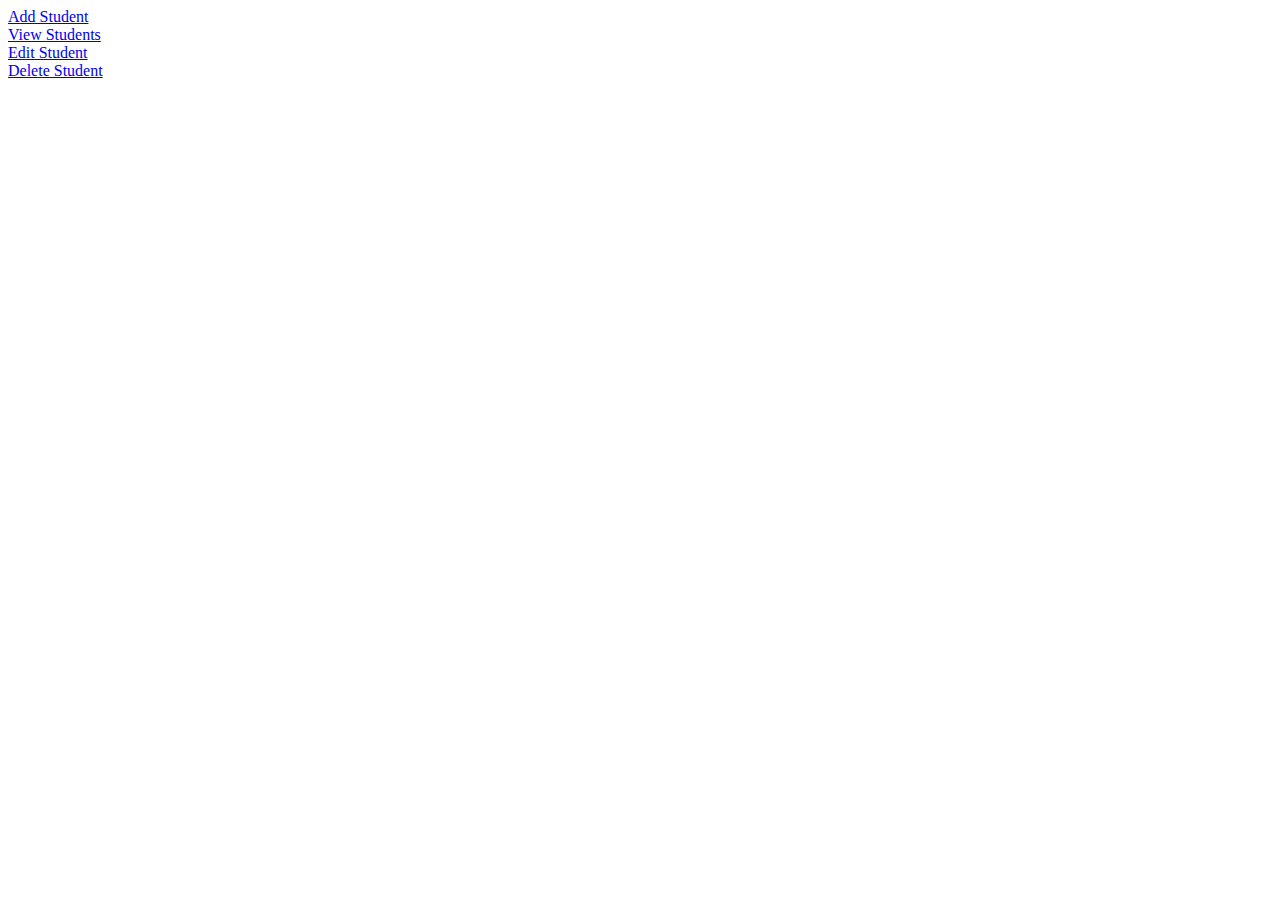
<file: single/app1/index.html>
<DOCTYPE HTML>
<html lang='en'>
<head>
<meta charset = 'UTF-8'>
<title>Monko School</title>
</head>
<body>
<a href='StudentAddForm.html'>Add Student</a><br>
<a href='getStudents'>View Students</a><br>
<a href='StudentEditForm.html'>Edit Student</a><br>
<a href='StudentDeleteForm.html'>Delete Student</a><br>
</body>
</html>
</file>
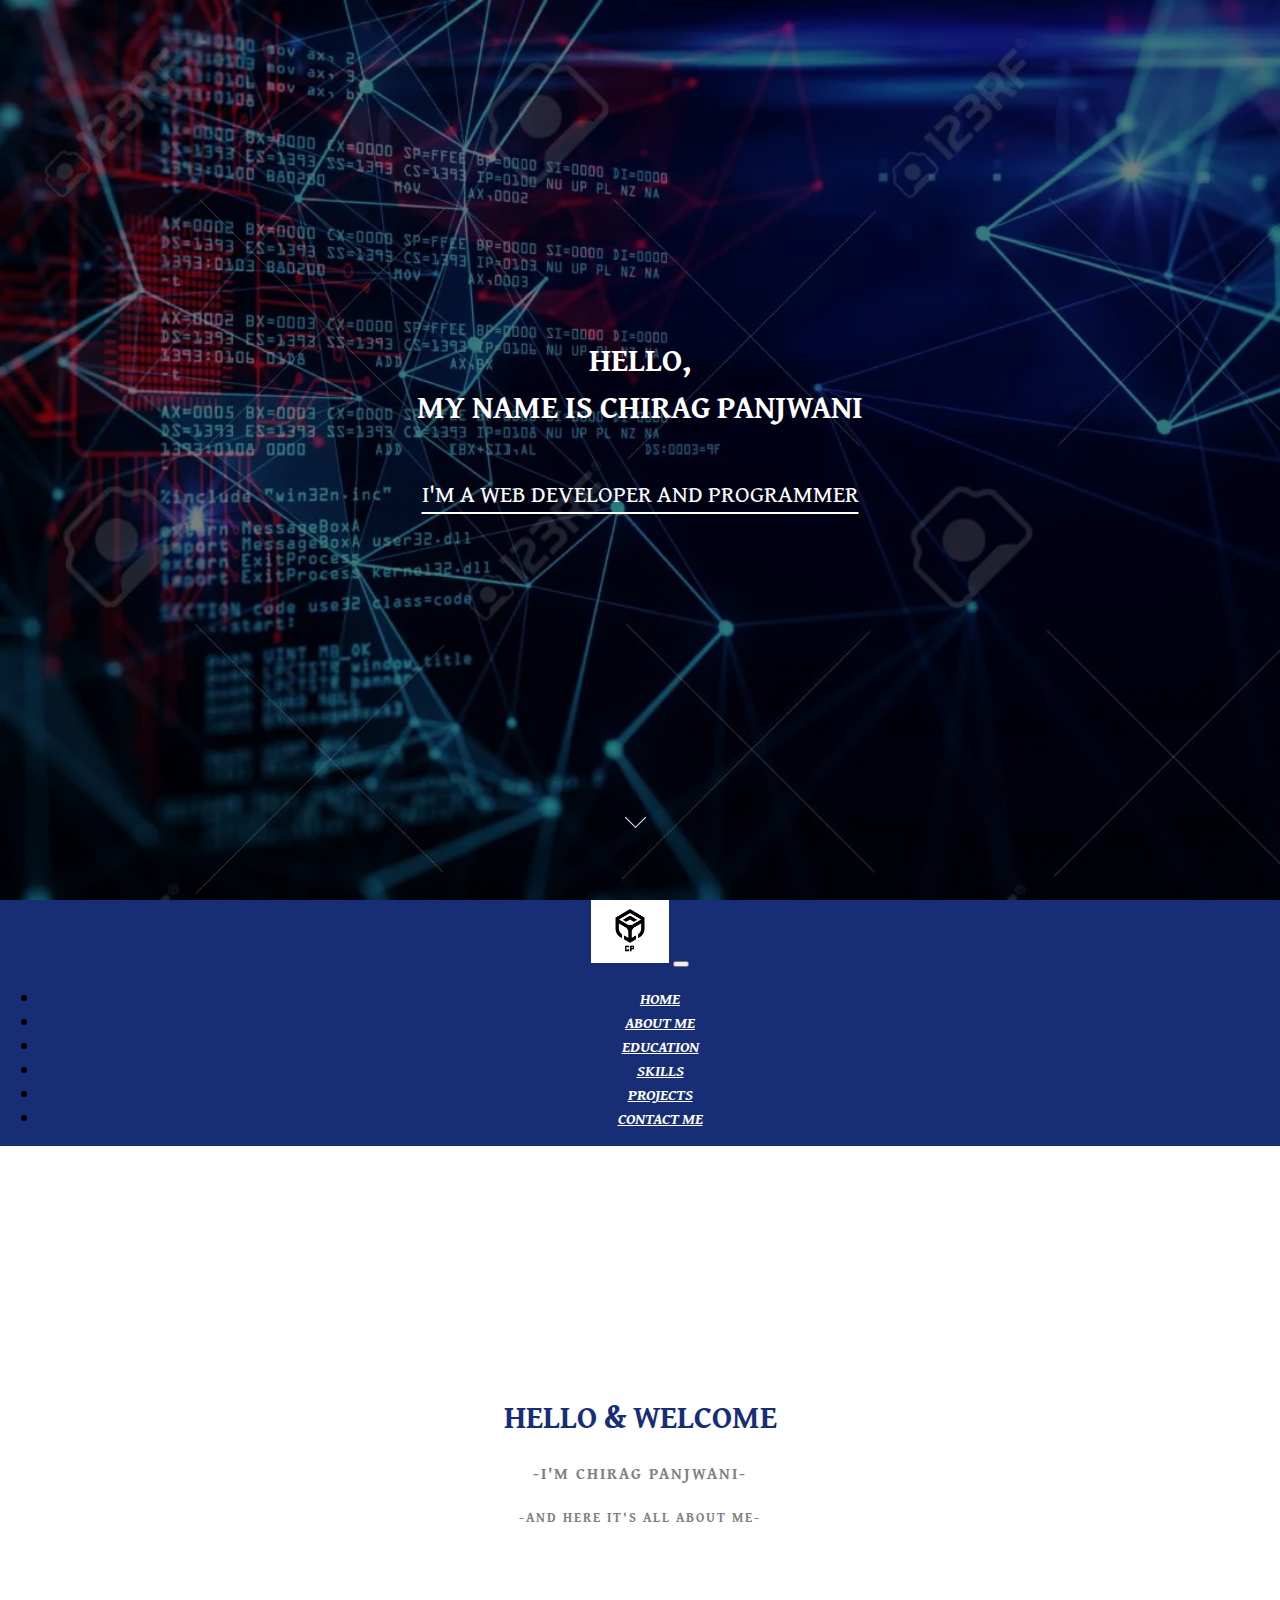
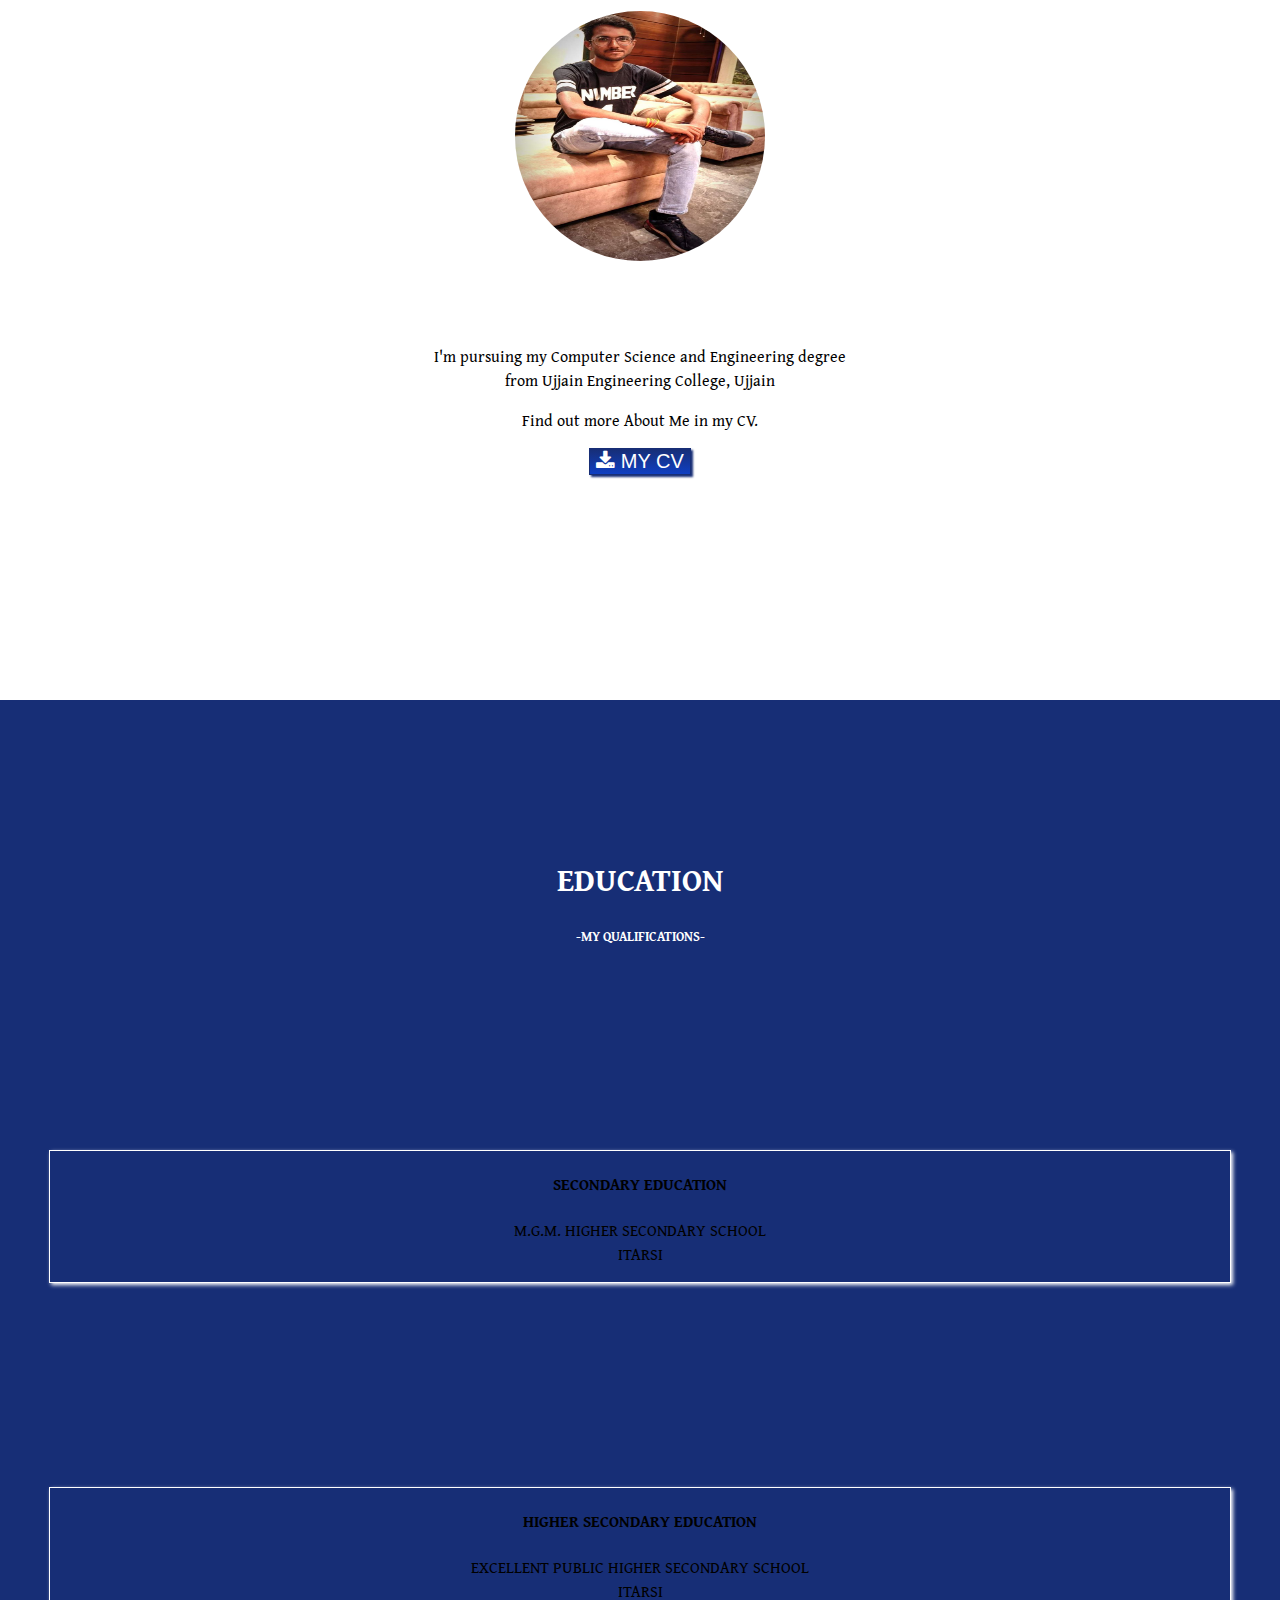
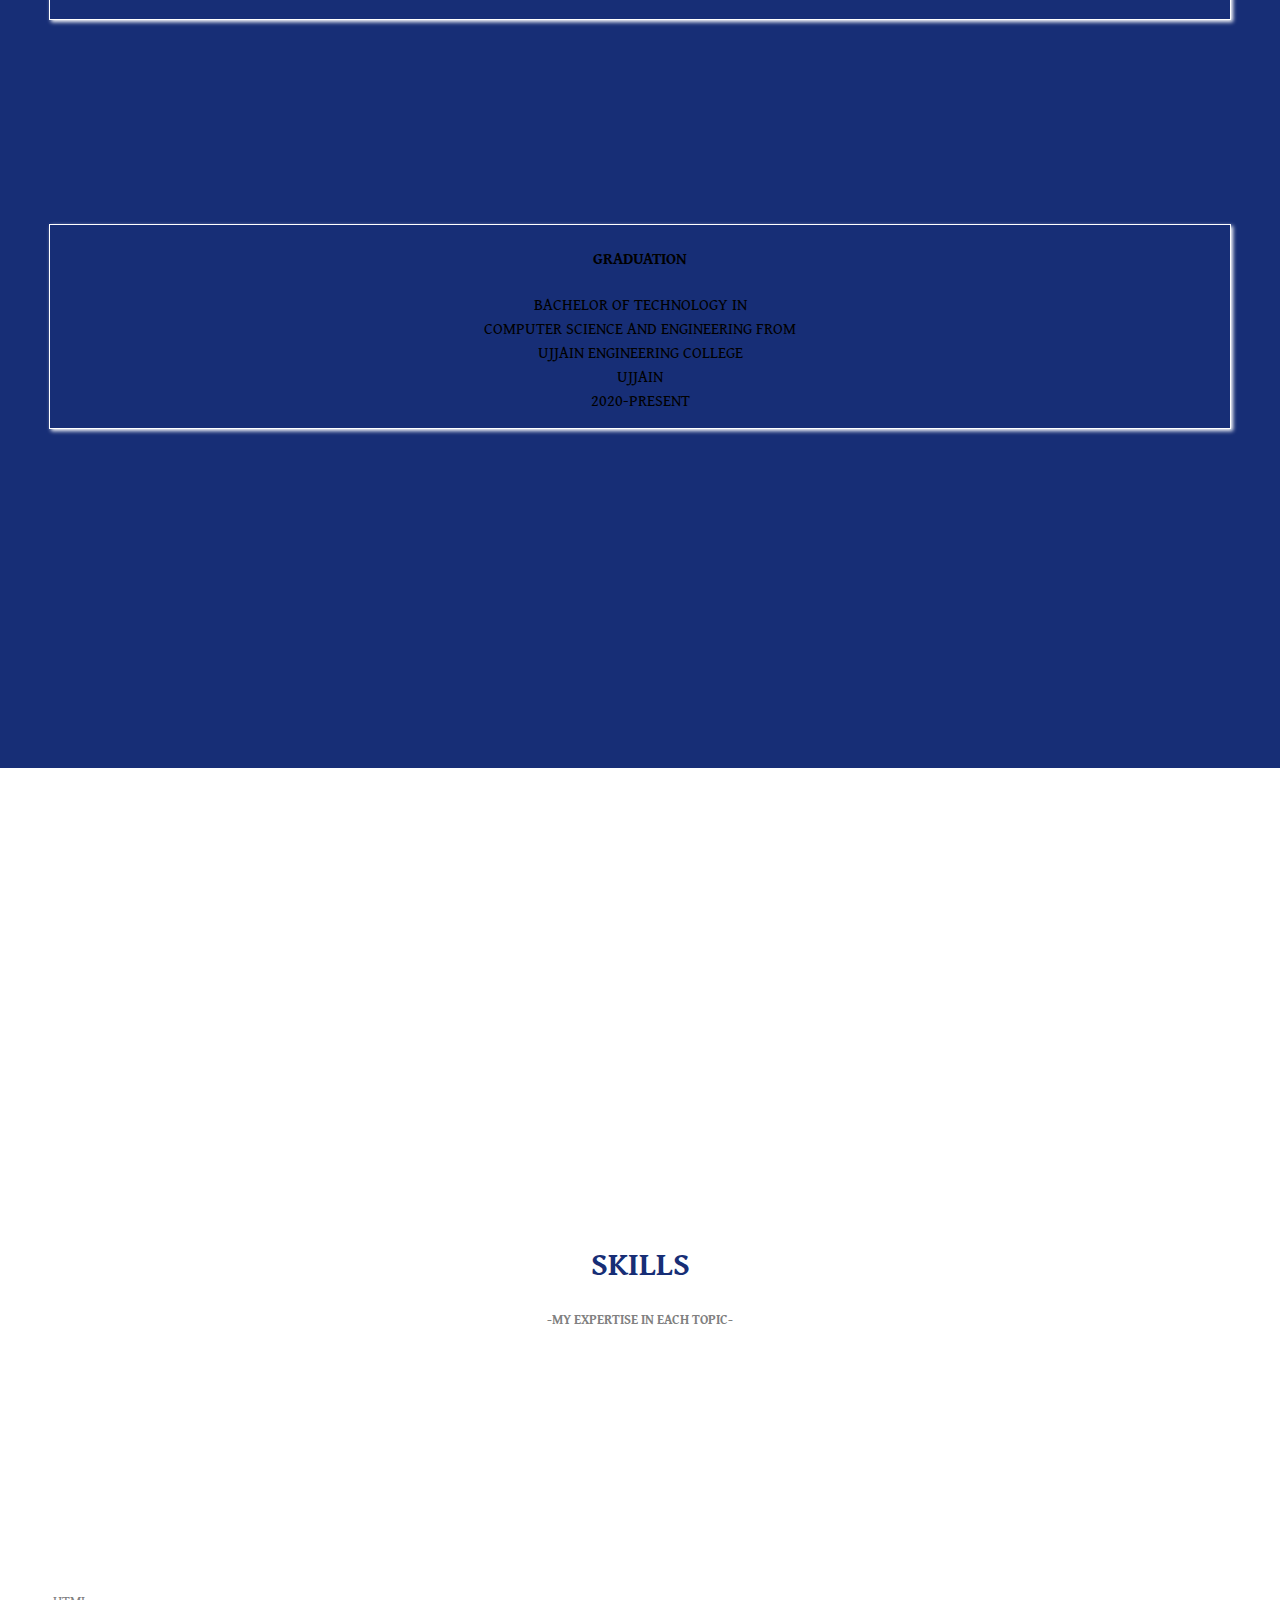
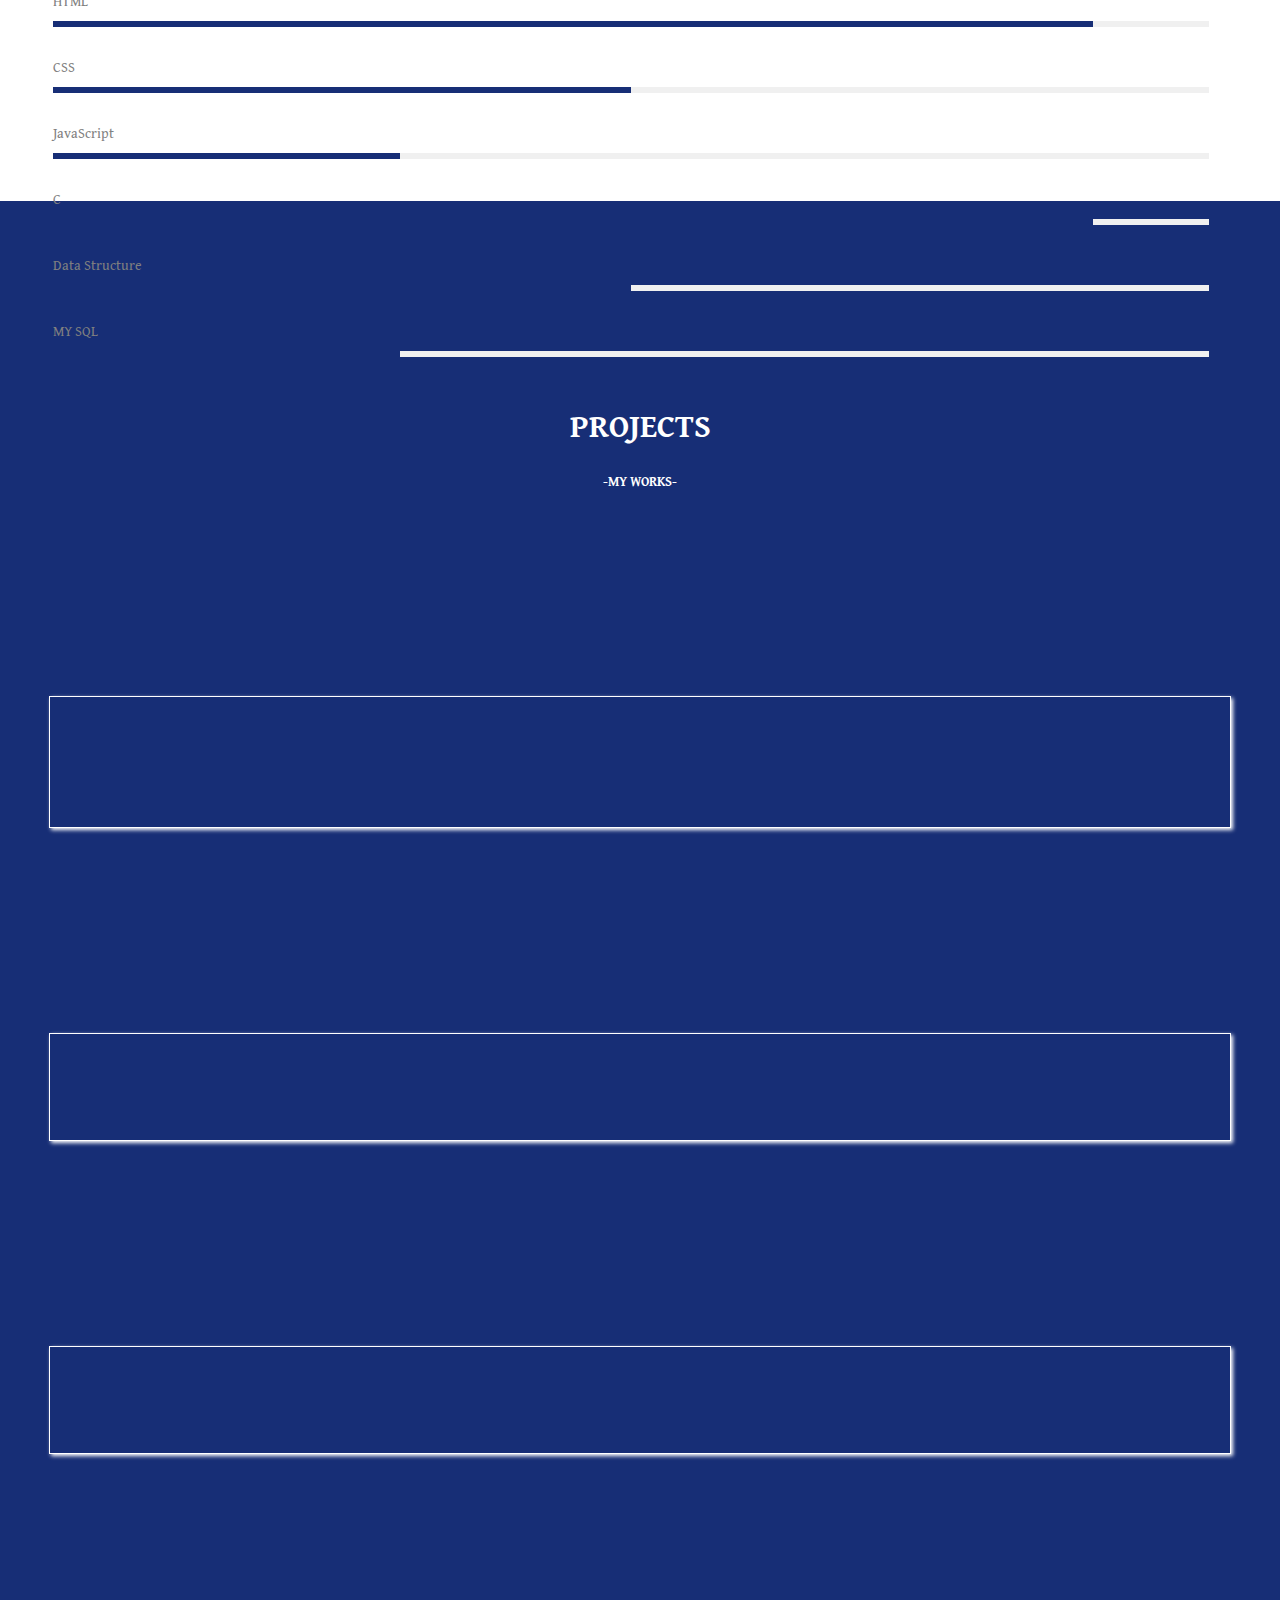
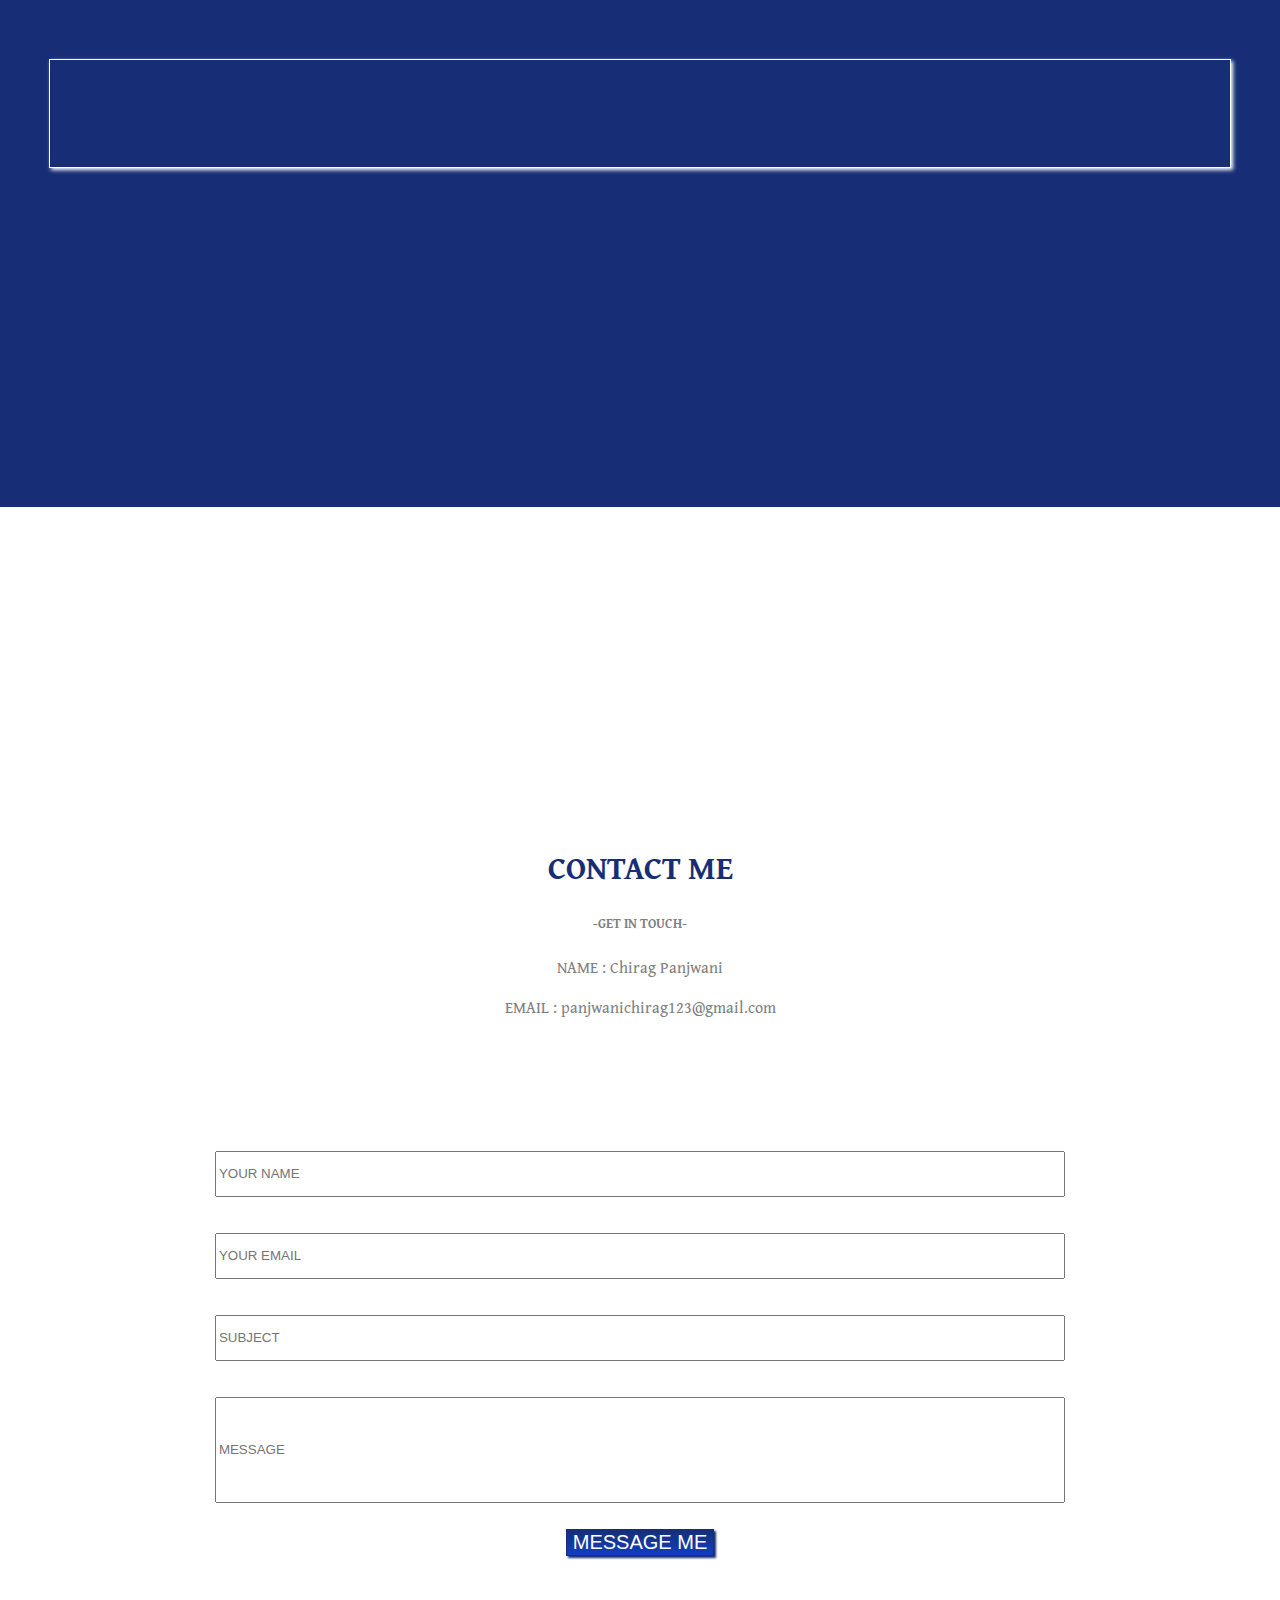
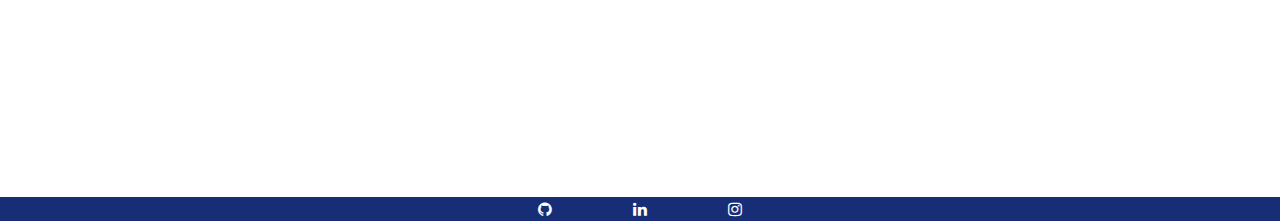
<file: single/app3/index.html>
<!DOCTYPE html>
<html lang="en">

<head>
  <meta charset="UTF-8">
  <meta http-equiv="X-UA-Compatible" content="IE=edge">
  <meta name="viewport" content="width=device-width, initial-scale=1.0">
  <title>Portfolio</title>
  <link rel="stylesheet" href="https://cdnjs.cloudflare.com/ajax/libs/font-awesome/4.7.0/css/font-awesome.min.css">
  <link rel="preconnect" href="https://fonts.googleapis.com">
  <link rel="preconnect" href="https://fonts.gstatic.com" crossorigin>
  <link href="https://fonts.googleapis.com/css2?family=Gentium+Book+Plus:ital,wght@0,400;0,700;1,400;1,700&display=swap"
    rel="stylesheet">
  <link rel="stylesheet" href="https://cdn.jsdelivr.net/npm/bootstrap@4.1.3/dist/css/bootstrap.min.css"
    integrity="sha384-MCw98/SFnGE8fJT3GXwEOngsV7Zt27NXFoaoApmYm81iuXoPkFOJwJ8ERdknLPMO" crossorigin="anonymous">
  <link rel="stylesheet" href="Portfolio1.css">
  <link rel="shortcut icon" href="portfolioIcon.png" type="image/x-icon">
  <script src="https://code.jquery.com/jquery-3.3.1.slim.min.js"
    integrity="sha384-q8i/X+965DzO0rT7abK41JStQIAqVgRVzpbzo5smXKp4YfRvH+8abtTE1Pi6jizo"
    crossorigin="anonymous"></script>
  <script src="https://cdn.jsdelivr.net/npm/popper.js@1.14.3/dist/umd/popper.min.js"
    integrity="sha384-ZMP7rVo3mIykV+2+9J3UJ46jBk0WLaUAdn689aCwoqbBJiSnjAK/l8WvCWPIPm49"
    crossorigin="anonymous"></script>
  <script src="https://cdn.jsdelivr.net/npm/bootstrap@4.1.3/dist/js/bootstrap.min.js"
    integrity="sha384-ChfqqxuZUCnJSK3+MXmPNIyE6ZbWh2IMqE241rYiqJxyMiZ6OW/JmZQ5stwEULTy"
    crossorigin="anonymous"></script>
</head>

<body>

  <!-- HOME PAGE -->

  <section id="home">
    <div class="background-overlay">
      <div class="container-fluid heading">
        <h1>HELLO,<br> MY NAME IS CHIRAG PANJWANI</h1>
        <h2>I'M A WEB DEVELOPER AND PROGRAMMER</h2>
      </div>
      <section id="downScroll">
        <a href="#aboutMe"><span class="scrollPosition"></span></a>
      </section>
    </div>
  </section>

  <!-- HOME PAGE END  -->

  <!-- NAVBAR -->
  <nav id="navigation" class="navbar navbar-expand-lg">
    <a class="navbar-brand logo" href="#home"><img src="portfolioIcon.png" alt="ICON"></a>
    <button class="navbar-toggler navbar-light btn btn-dark" type="button" data-toggle="collapse"
      data-target="#navbarTogglerDemo02" aria-controls="navbarTogglerDemo02" aria-expanded="false"
      aria-label="Toggle navigation">
      <span class="navbar-toggler-icon"></span>
    </button>
    <div class="collapse navbar-collapse" id="navbarTogglerDemo02">
      <ul class="navbar-nav ml-auto">
        <li class="nav-item">
          <a href="#home" class="nav-link active">HOME</a>
        </li>
        <li class="nav-item">
          <a href="#aboutMe" class="nav-link active">ABOUT ME</a>
        </li>
        <li class="nav-item">
          <a href="#education" class="nav-link active">EDUCATION</a>
        </li>
        <li class="nav-item">
          <a href="#skills" class="nav-link active">SKILLS</a>
        </li>
        <li class="nav-item">
          <a href="#projects" class="nav-link active">PROJECTS</a>
        </li>
        <li class="nav-item">
          <a href="#contactMe" class="nav-link active">CONTACT ME</a>
        </li>
      </ul>
  </nav>

  <!-- NAVBAR END -->

  <!-- ABOUT ME -->

  <section id="aboutMe">
    <div class="introAboutMe">
      <h1>HELLO & WELCOME</h1>
      <h4>-I'M CHIRAG PANJWANI-</h4>
      <h5>-AND HERE IT'S ALL ABOUT ME-</h5>
    </div>
    <span class="myPic"> <img src="aboutMe.jpg" alt="myPic"></span>
    <p class="someInfo">I'm pursuing my Computer Science and Engineering degree<br> from Ujjain Engineering College,
      Ujjain</p>
    <p class="someInfo">Find out more About Me in my CV.</p>
    <a href="CHIRAG PANJWANI CV.pdf" target="_blank"><button class="btn-1 btn-lg "><i class="fa fa-download"></i> MY
        CV</button></a>
    <div class="myInfo">

    </div>
  </section>
  <!-- ABOUT ME END -->

  <!-- EDUCATION -->

  <section id="education">
    <div class="container-fluid">
      <h1 class="ed">EDUCATION</h1>
      <h5>-MY QUALIFICATIONS-</h5>
      <div class="row">
        <div class="col-lg-4">
          <div class="card educationCard">
            <div class="card-body">
              <h4 class="card-title">SECONDARY EDUCATION</h4>
              <p class="card-text">M.G.M. HIGHER SECONDARY SCHOOL<br>ITARSI</p>
            </div>
          </div>
        </div>
        <div class="col-lg-4">
          <div class="card educationCard">
            <div class="card-body">
              <h4 class="card-title">HIGHER SECONDARY EDUCATION</h4>
              <p class="card-text">EXCELLENT PUBLIC HIGHER SECONDARY SCHOOL<br>ITARSI</p>
            </div>
          </div>
        </div>
        <div class="col-lg-4">
          <div class="card educationCard">
            <div class="card-body">
              <h4 class="card-title">GRADUATION</h4>
              <p class="card-text">BACHELOR OF TECHNOLOGY IN<br>COMPUTER SCIENCE AND ENGINEERING FROM<br>UJJAIN
                ENGINEERING COLLEGE<br>UJJAIN<br>2020-PRESENT</p>
            </div>
          </div>
        </div>
      </div>
    </div>
  </section>

  <!-- EDUCATION END -->

  <!-- SKILLS -->
  <section id="skills">
    <div class="container-fluid">
      <div class="row">
        <div class="col-lg-6 skillHeading">
          <h1>SKILLS</h1>
          <h5>-MY EXPERTISE IN EACH TOPIC-</h5>
        </div>
        <div class="col-lg-6">
          <div class="allSkills">
            <div class="skill">
              <div class="skill-title">
                HTML
              </div>
              <div class="skill-bar" data-bar="90"><span></span></div>
            </div>
            <div class="skill">
              <div class="skill-title">
                CSS
              </div>
              <div class="skill-bar" data-bar="50"><span></span></div>
            </div>
            <div class="skill">
              <div class="skill-title">
                JavaScript
              </div>
              <div class="skill-bar" data-bar="30"><span></span></div>
            </div>
            <div class="skill">
              <div class="skill-title">
                C
              </div>
              <div class="skill-bar" data-bar="90"><span></span></div>
            </div>
            <div class="skill">
              <div class="skill-title">
                Data Structure
              </div>
              <div class="skill-bar" data-bar="50"><span></span></div>
            </div>
            <div class="skill">
              <div class="skill-title">
                MY SQL
              </div>
              <div class="skill-bar" data-bar="30"><span></span></div>
            </div>
          </div>
        </div>
      </div>
    </div>
  </section>

  <!-- SKILLS END -->

  <!-- PROJECTS -->

  <section id="projects">
    <div class="container-fluid">
      <h1>PROJECTS</h1>
      <h5>-MY WORKS-</h5>
      <div class="row">
        <div class="col-lg-4">
          <div class="card prjctCard">
            <div class="card-body">
              <a href="https://drumkit7440.000webhostapp.com/" target="_blank">
                <h4 class="card-title">DRUM KIT</h4>
                <p class="card-text">A VIRTUAL DRUM<br>CAN PLAY WITH KEYBOARD</p>
              </a>
            </div>
          </div>
        </div>
        <div class="col-lg-4">
          <div class="card prjctCard">
            <div class="card-body">
              <a href="https://github.com/CHI7440/CHEMLEDGE" target="_blank">
                <h4 class="card-title">CHEMLEDGE</h4>
                <p class="card-text">ONLINE WEBSITE FOR CHEMISTRY</p>
              </a>
            </div>
          </div>
        </div>
        <div class="col-lg-4">
          <div class="card prjctCard">
            <div class="card-body">
              <a href="https://github.com/CHI7440/Calculator" target="_blank">
                <h4 class="card-title">ONLINE CALCULATOR</h4>
                <p class="card-text">HAVE A FUN WITH ONLINE CALCULATOR</p>
              </a>
            </div>
          </div>
        </div>
        <div class="col-lg-4">
          <div class="card prjctCard">
            <div class="card-body">
              <a href="https://github.com/CHI7440/Quiz-App" target="_blank">
                <h4 class="card-title">QUIZ-APP</h4>
                <p class="card-text">HAVE AN INTRESTING QUIZ WITH AN INTERACTIVE INTERFACE</p>
              </a>
            </div>
          </div>
        </div>
      </div>
    </div>
  </section>

  <!-- PROJECTS END -->

  <!-- CONTACT ME -->
  <section id="contactMe">
    <div class="container-fluid">
      <div class="row">
        <div class="col-lg-6 contactHeading">
          <h1>CONTACT ME</h1>
          <h5>-GET IN TOUCH-</h5>
          <p>NAME : Chirag Panjwani</p>
          <p>EMAIL :<a href="mailto:panjwanichirag123@gmail.com"> panjwanichirag123@gmail.com</a></p>
        </div>
        <div class="col-lg-6">
          <form class="form">
            <p><input type="text" placeholder="YOUR NAME" class="size" required></p>
            <p><input type="email" placeholder="YOUR EMAIL" class="size" required></p>
            <p><input type="text" placeholder="SUBJECT" class="size"></p>
            <p><input type="text" placeholder="MESSAGE" class="msgSize"></p>
            <p><input type="submit" class="submitDesign" name="MESSAGE ME" value="MESSAGE ME"></p>
          </form>
        </div>
      </div>
    </div>
  </section>

  <!-- CONTACT ME END -->

  <!-- FOOTER -->

  <footer>
    <div class="footerIcons">
      <a href="https://github.com/CHI7440" target="_blank" class="social"><i class="fa fa-github icons"></i></a>
      <a href="https://www.linkedin.com/in/chirag-panjwani-528962212/" target="_blank" class="social"><i
          class="fa fa-linkedin icons"></i></a>
      <a href="https://www.instagram.com/_chirag__panjwani_909/" class="social" target="_blank"><i
          class="fa fa-instagram icons"></i></a>
    </div>
  </footer>

  <script src="https://ajax.googleapis.com/ajax/libs/jquery/3.6.0/jquery.min.js"></script>
  <script src="Portfolio1.js" charset="utf-8"></script>
</body>

</html>
</file>
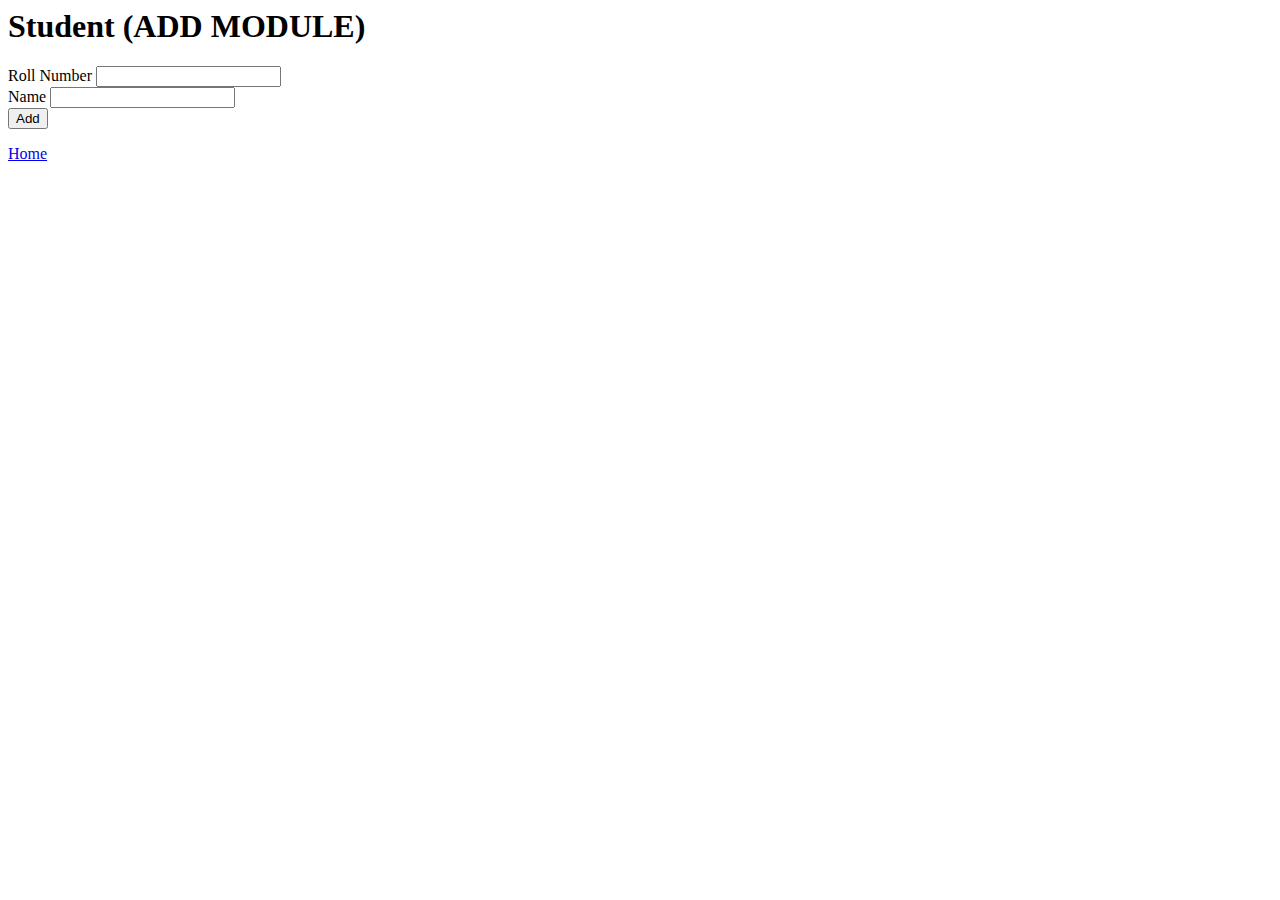
<file: single/app1/StudentAddForm.html>
<DOCTYPE HTML>
<html lang='en'>
<head>
<meta charset = 'UTF-8'>
<title>Monko School</title>
</head>
<body>
<h1> Student (ADD MODULE) </h1>
<form method = 'get' action = 'addStudent'>
Roll Number <input type='text' id='rn' name='rn'><br>
Name <input type='text' id='nm' name='nm'><br>
<button type='submit'>Add</button>
</form>
<a href='index.html'>Home</a>
</body>
</html>
</file>
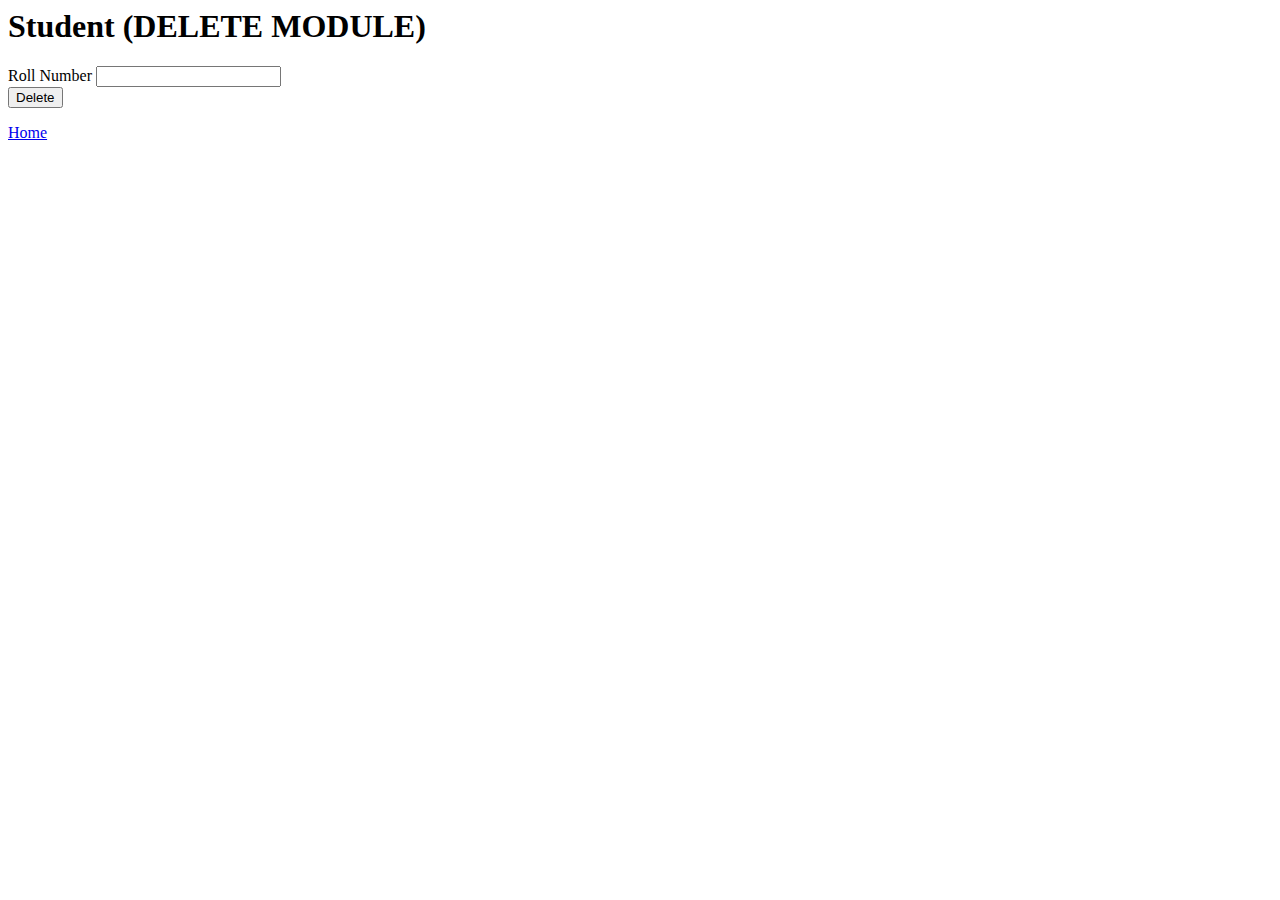
<file: single/app1/StudentDeleteForm.html>
<DOCTYPE HTML>
<html lang='en'>
<head>
<meta charset = 'UTF-8'>
<title>Monko School</title>
</head>
<body>
<h1> Student (DELETE MODULE) </h1>
<form method = 'get' action = 'deleteStudent'>
Roll Number <input type='text' id='rn' name='rn'><br>
<button type='submit'>Delete</button>
</form>
<a href='index.html'>Home</a>
</body>
</html>
</file>
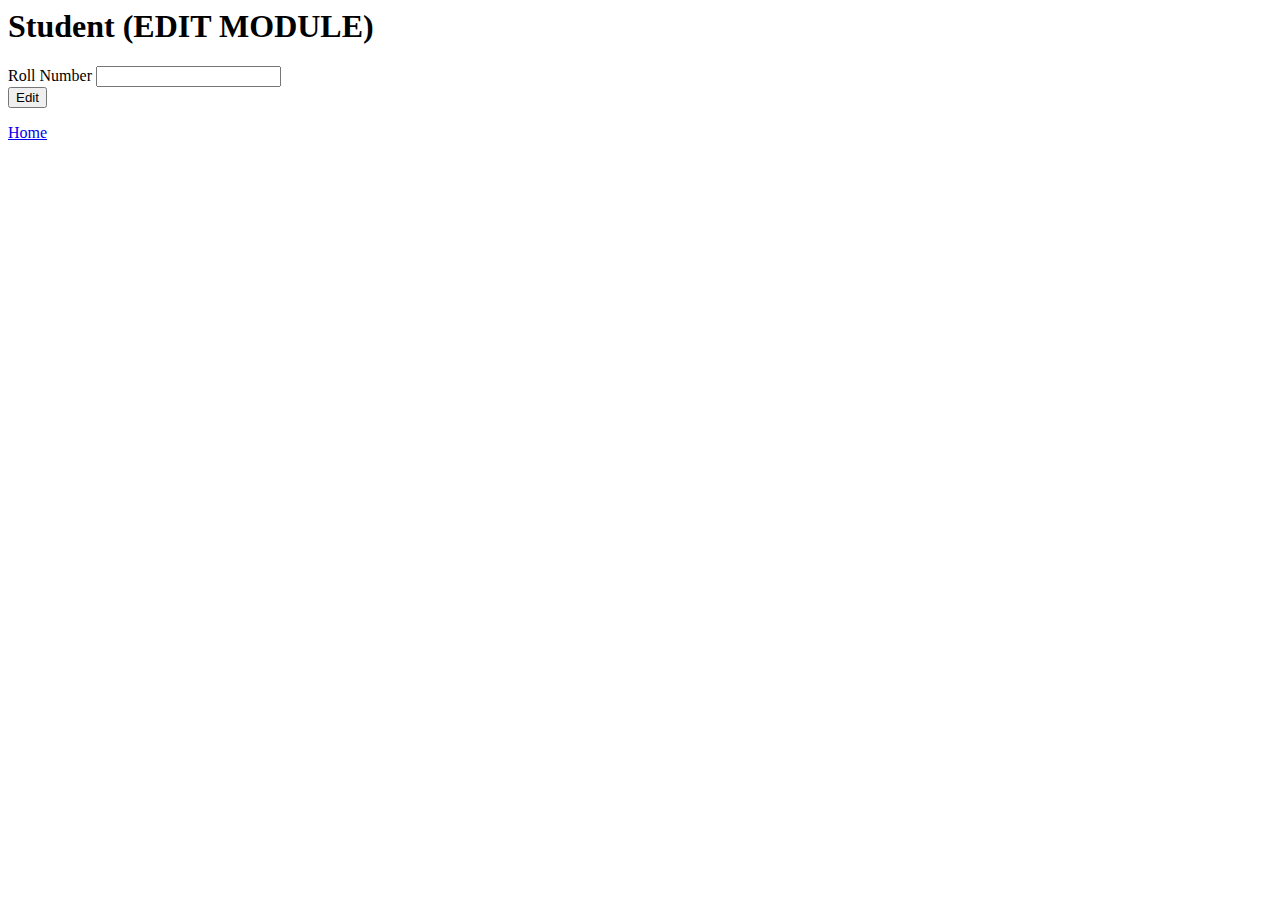
<file: single/app1/StudentEditForm.html>
<DOCTYPE HTML>
<html lang='en'>
<head>
<meta charset = 'UTF-8'>
<title>Monko School</title>
</head>
<body>
<h1> Student (EDIT MODULE) </h1>
<form method = 'get' action = 'editStudent'>
Roll Number <input type='text' id='rn' name='rn'><br>
<button type='submit'>Edit</button>
</form>
<a href='index.html'>Home</a>
</body>
</html>
</file>
<file: single/app3/Portfolio1.css>
/* FOR FULL WEBPAGE */

html,
body {

  text-align: center;
  scroll-behavior: smooth;
  margin: 0;
  padding: 0;
  height: 100%;
  width: 100%;
  font-family: 'Gentium Book Plus', serif;
}



/* HOME PAGE  */

#home {
  /* background: -webkit-linear-gradient(to right, #6441a5, #2a0845);
  background: linear-gradient(to right, #6441a5, #2a0845); */
  background-image: url("headerBG.jpg");
  background-repeat: no-repeat;
  background-size: cover;
  width: 100%;
  height: 100%;
}

.background-overlay:before {
  content: '';
  background-color: rgba(0, 0, 0, 0.5);
  height: 100%;
  width: 100%;
  position: absolute;
  top: 0;
  left: 0;
  z-index: 0;
}

.heading {
  text-align: center;
  color: #fff;
  padding: 35vh 3%;
  position: relative;
}

.heading h1 {
  font-weight: bolder;
}

.heading h2 {
  padding: 2% 0;
  text-decoration: underline;
  text-underline-offset: 10px;
  font-size: 24px;
  font-weight: lighter;
  
}

#downScroll a {
  padding-top: 70px;
}
#downScroll a .scrollPosition{
  position: absolute;
  top: 90%;
  left: 50%;
  width: 15px;
  height: 15px;
  margin-left: -12px;
  border-left: 1px solid #fff;
  border-bottom: 1px solid #fff;
  -webkit-transform: rotateZ(-45deg);
  transform: rotateZ(-45deg);
  -webkit-animation: btn 1.5s infinite;
  animation: btn 1.5s infinite;
  box-sizing: border-box;
}
@keyframes btn {
  0% {
    -webkit-transform: rotateY(0) rotateZ(-45deg) translate(0, 0);
    opacity: 0;
  }
  50% {
    opacity: 1;
  }
  100% {
    -webkit-transform: rotateY(720deg) rotateZ(-45deg) translate(-20px, 20px);
    opacity: 0;
  }
}
@keyframes btn {
  0% {
    transform: rotateY(0) rotateZ(-45deg) translate(0, 0);
    opacity: 0;
  }
  50% {
    opacity: 1;
  }
  100% {
    transform: rotateY(720deg) rotateZ(-45deg) translate(-20px, 20px);
    opacity: 0;
  }
  
}

@media (max-width: 477px) {
  .heading h1{
    font-size: 34px;
  }
  .heading h2 {
    line-height: 3rem;
  }
} 

/* HOME PAGE END */

/* NAVBAR */

#navigation {
  background-color: #172e76;
  z-index: 10;
}

.sticky {
  position: fixed;
  top: 0;
  margin-top: 0px;
  width: 100%;
}


.navbar, .navbar-brand img{
  padding: 0 0 0.7px;
}

.logo img{
  width: auto;
  height: 63px;
}

.nav-item a{
  color: #fff;
  font-style: italic;
  font-weight: 800;
  text-align: center;
}

/* NAVBAR END */

/* ABOUT ME  */

#aboutMe {
  text-align: center;
  padding: 25vh 3%;
}

.introAboutMe h1 {

  font-weight: bolder;
  color: #172e76;
}

.introAboutMe h4, .introAboutMe h5 {
  color: grey;
  letter-spacing: 2px;
}

.myInfo {
  width: 250px;
  height: auto;
}



.myPic img{

  width: 250px;
  height: 250px;
  border: 1px solid #fff;
  border-radius: 100%;
  margin: 5% 0;
}

.btn-1 {
  color: #fff;
  border: 1px solid #172e76;
  box-shadow: 2px 2px 2px #172e76;
  background-image:linear-gradient( 
  to top,#0f3fc2,#172e76);
  font-size: 20px;
  transition: 0.5s box-shadow;
}

.btn-1:hover {

  box-shadow: 4px 4px 10px #172e76;
}

@media (max-width:500) {
  .introAboutMe h1{
    font-size: 33px;
  }

  .introAboutMe h4{
    font-size: 20px;
  }

  .introAboutMe h5{
    font-size: 16px;
  }
}

/* ABOUT ME END */

/*EDUCATION*/

#education {
  background-color: #172e76;
  padding: 15vh 3%;
}

#education h1, #education h5 {
  color: #fff;
}

#education h1 {
  font-weight: bolder;
}

.educationCard {
  margin: 17% 11px;
  border:1px solid #fff;
  box-shadow: 2px 2px 4px white;
  transition: .5s box-shadow;
}

.educationCard:hover {
  box-shadow: 4px 4px 16px white;
}

/* EDUCATION END */

/* SKILLS */

.allSkills,
.allSkills .skill,
.allSkills .skill .skill-title,
.allSkills .skill .skill-bar {
   width: 98%;
   float: left;
}

.allSkills {
   padding:15px;
}

.allSkills .skill {
   margin-bottom: 30px;
}

.allSkills .skill .skill-title {
  text-align: left;
   color: #808080;
   margin-bottom: 10px;
   font-weight: 400;
   font-size: 14px;
}

.allSkills .skill .skill-bar {
   width: 0;
   height: 6px;
   background: #f0f0f0;
   transition: 1s cubic-bezier(1, 0, .5, 1);
   -webkit-transition: 1s cubic-bezier(1, 0, .5, 1);
   -ms-transition: 1s cubic-bezier(1, 0, .5, 1);
}

.allSkills.active .skill .skill-bar {
   width: 100%;
}

.allSkills .skill .skill-bar span {
   float: left;
   width: 0%;
   background: #172e76;
   height: 6px;
   transition: 1s cubic-bezier(1, 0, .5, 1);
   -webkit-transition: 1s cubic-bezier(1, 0, .5, 1);
   -ms-transition: 1s cubic-bezier(1, 0, .5, 1);
}

.allSkills .skill .skill-bar span b {
   float: left;
   width: 100%;
   text-align: right;
   margin-top: 10px;
   opacity: 0;
   font-size: 14px;
   color: #172e76;
   font-weight: 400;
   top: -13px;
}
#skills {
  padding: 25vh 3%;
}
.skillHeading{
  padding: 25vh 15px;
}

.skillHeading h1{
  font-weight: bolder;
  color: #172e76;
}

.skillHeading h5{
  color: grey;
}

@media (max-width:500) {
  .skillHeading h1{
    font-size: 33px;
  }

  .skillHeading h5{
    font-size: 16px;
  }
}

/* SKILLS END */

/* PROJECTS */

#projects {
  background-color: #172e76;
  padding: 15vh 3%;
}

#projects h1, #projects h5 {
  color: #fff;
}

#projects h1 {
  font-weight: bolder;
}

#projects a {
  text-decoration: none;
  color: #172e76;
}

.prjctCard {
  margin: 17% 11px;
  border:1px solid #fff;
  box-shadow: 2px 2px 4px white;
  transition: 0.5s box-shadow;
}
.prjctCard:hover {
  box-shadow: 4px 4px 16px white;
}

/* PROJECTS END */

/*CONTACT ME*/

.form .size {
  height: 40px;
  width: 70%;
}

.form .msgSize {
  height: 100px;
  width: 70%;
}

.form .size, .form .msgSize{
  margin: 10px 0;
}

#contactMe {
  padding: 25vh 3%;
}
.contactHeading{
  padding: 10vh 15px;
}

.contactHeading h1{
  font-weight: bolder;
  color: #172e76;
}

.contactHeading h5, .contactHeading p{
  color: grey;
}


.contactHeading a{
  text-decoration: none;
  color: grey;
}

.submitDesign {
  color: #fff;
  border: 1px solid #172e76;
  box-shadow: 2px 2px 2px #172e76;
  background-image:linear-gradient( 
  to top,#0f3fc2,#172e76);
  font-size: 20px;
  transition: 0.5s box-shadow;
}

.submitDesign:hover{
  box-shadow: 4px 4px 10px #172e76;
}


@media (max-width:500) {
  .contactHeading h1{
    font-size: 33px;
  }

  .contactHeading h5{
    font-size: 16px;
  }
}

/* CONTACT ME ENDS */
/* FOOTER */

footer {
  background: #172e76;
  color: #fff;
  text-align: center;
}


.social {
  color: #FFFFFF;
  margin: 0 3%;
}

/* FOOTER ENDS */
</file>
